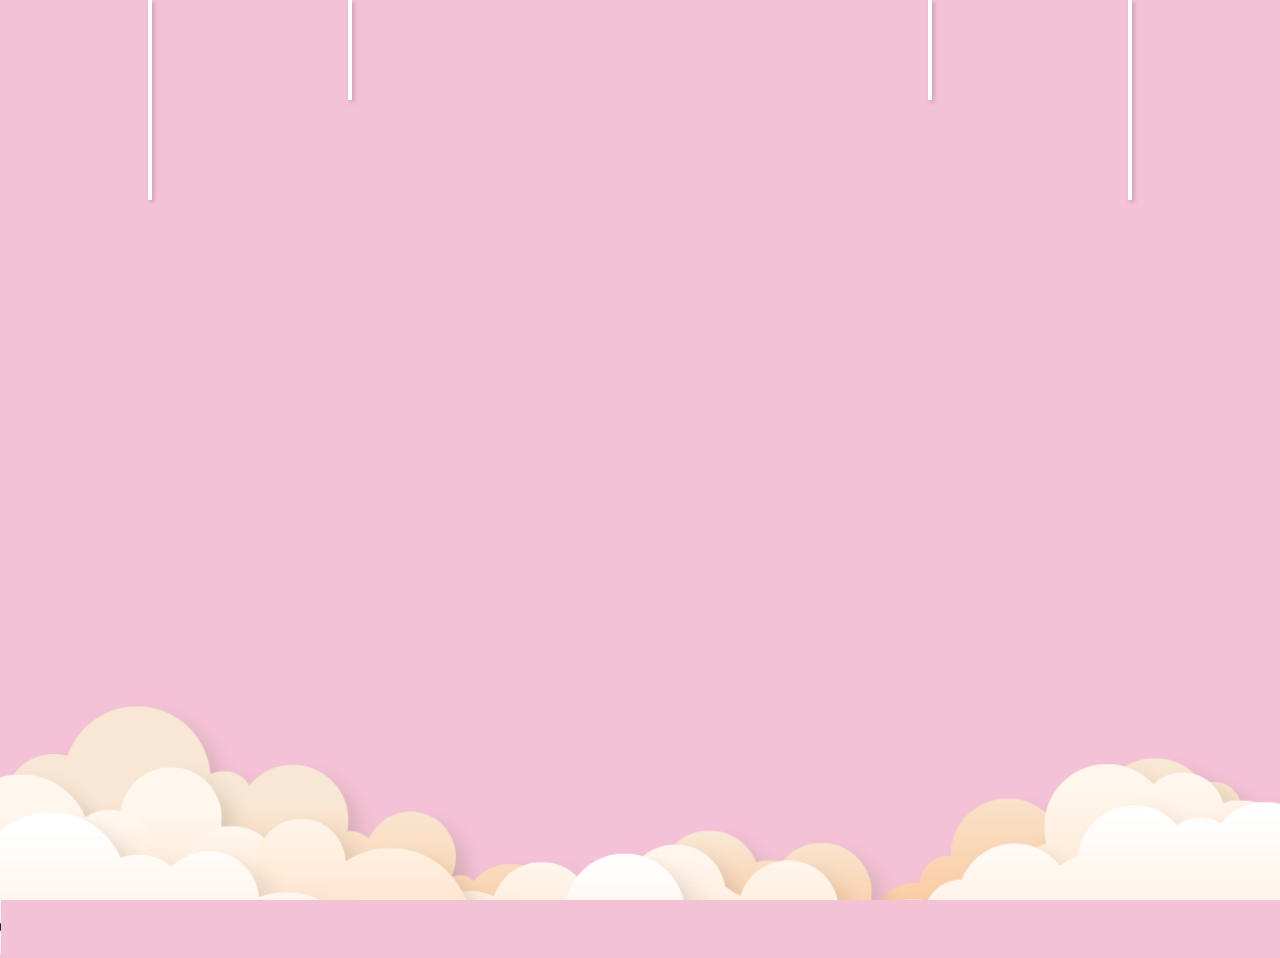
<file: index.html>
<!DOCTYPE html>
<html lang="en">
<head>
    <meta charset="UTF-8">
    <meta http-equiv="X-UA-Compatible" content="IE=edge">
    <meta name="viewport" content="width=device-width, initial-scale=1.0">
    <link rel="stylesheet" href="style.css">
    <link rel="website icon" type="png" href="image/traitym.png">
    <link rel="stylesheet" href="https://cdnjs.cloudflare.com/ajax/libs/font-awesome/6.3.0/css/all.min.css" integrity="sha512-SzlrxWUlpfuzQ+pcUCosxcglQRNAq/DZjVsC0lE40xsADsfeQoEypE+enwcOiGjk/bSuGGKHEyjSoQ1zVisanQ==" crossorigin="anonymous" referrerpolicy="no-referrer" />
    <title>Gửi em!</title>
</head>
<body>
    <div class="wrapper">
        <div class="crile-1"></div>
        <div class="crile-2"></div>
        <div class="crile-3"></div>
        <div class="crile-4"></div>
        <div class="heart">
            <svg version="1.1" id="Layer_1" xmlns="http://www.w3.org/2000/svg" xmlns:xlink="http://www.w3.org/1999/xlink" x="0px" y="0px"
                viewBox="0 0 323.47 305.1" style="enable-background:new 0 0 323.47 305.1;" xml:space="preserve">
            <path class="st0" d="M263.95,161.72c-0.79,0.79-1.59,1.55-2.4,2.28l0.06,0.06l-99.88,99.88l-99.87-99.88l0.05-0.05
                c-0.81-0.74-1.61-1.5-2.4-2.29c-13.79-13.79-20.68-31.86-20.68-49.94c0-18.07,6.89-36.15,20.69-49.94
                c13.79-13.79,31.86-20.68,49.94-20.68c18.07,0,36.14,6.89,49.93,20.68c0.79,0.79,1.55,1.59,2.28,2.4c0.03,0.02,0.05,0.04,0.07,0.06
                c0.01-0.02,0.03-0.04,0.05-0.06c0.74-0.81,1.5-1.61,2.29-2.4c13.79-13.79,31.86-20.68,49.94-20.68c18.07,0,36.14,6.89,49.93,20.68
                C291.53,89.42,291.53,134.14,263.95,161.72z"/>
            </svg>
        </div>
        <div class="traitym">
            <svg version="1.1" id="Layer_1" xmlns="http://www.w3.org/2000/svg" xmlns:xlink="http://www.w3.org/1999/xlink" x="0px" y="0px"
                viewBox="0 0 323.47 305.1" style="enable-background:new 0 0 323.47 305.1;" xml:space="preserve">
            <path class="st1" d="M0,152.55h53.28l13.76-29.86c0,0,8.87,57.48,9.78,57.48s15.59-70.01,15.59-70.01l11.62,59.01l9.17-43.11
                l11.31,26.49h79.8l14.06-24.66l8.87,42.19l11.62-34.85l9.17,42.19l10.7-63.59l9.48,38.72h55.26"/>
            <path class="st2" d="M196.74,116.91l0.01,0.01l-35.02,35.02l-35.02-35.02c-4.43-4.47-7.16-10.62-7.16-17.42
                c0-6.83,2.77-13.03,7.25-17.51c4.48-4.48,10.67-7.25,17.51-7.25c6.8,0,12.95,2.73,17.42,7.16c4.47-4.43,10.63-7.16,17.41-7.16
                c6.84,0,13.03,2.77,17.51,7.25c4.49,4.48,7.26,10.68,7.26,17.51C203.91,106.29,201.18,112.44,196.74,116.91z"/>
            </svg>
        </div>
        <div class="avt">
            <img src="image/soi2.gif" alt="">
        </div>

        <div class="heart-item1">
            <img src="image/heart.png" alt="">
        </div>
        <div class="heart-item2">
            <img src="image/heart2.png" alt="">
        </div>
        <div class="box-heart">
            <div class="heart1">
                <i class="fa-solid fa-heart"></i>
            </div>
            <div class="heart2">
                <i class="fa-solid fa-heart"></i>
            </div>
            <div class="heart3">
                <i class="fa-solid fa-heart"></i>
            </div>
            <div class="heart4">
                <i class="fa-solid fa-heart"></i>
            </div>
        </div>
        <div class="box-big_clouds">
            <div class="big_clouds1">
                <img src="image/big-clouds1.png" alt="">
            </div>
            <div class="big_clouds2">
                <img src="image/big-clouds2.png" alt="">
            </div>
            <div class="big_clouds3">
                <img src="image/big-clouds3.png" alt="">
            </div>
        </div>
        <div class="mail">
            <button><i class="fa-regular fa-envelope"></i></button>
            <span class="heartMail"><i class="fa-solid fa-heart"></i></span>
        </div>
        <div class="icon">
            <i class="fa-solid fa-chevron-left"></i>
        </div>
        <div class="gift"></div>
        <div class="gift1"></div>
        <div class="gift2"></div>
        <div class="gift3"></div>
        <div class="textLove">
            <p></p>
            <p></p>
            <p></p>
        </div>
    </div>

    <script>
    var mail = document.querySelector(".mail")
    mail.addEventListener("click", ()=>{
        window.location.href = "mail.html"
    })
    </script>
    <audio controls autoplay ><source src="ngontinh.mp3" type="audio/mp3"></audio>
</body>
</html>
</file>
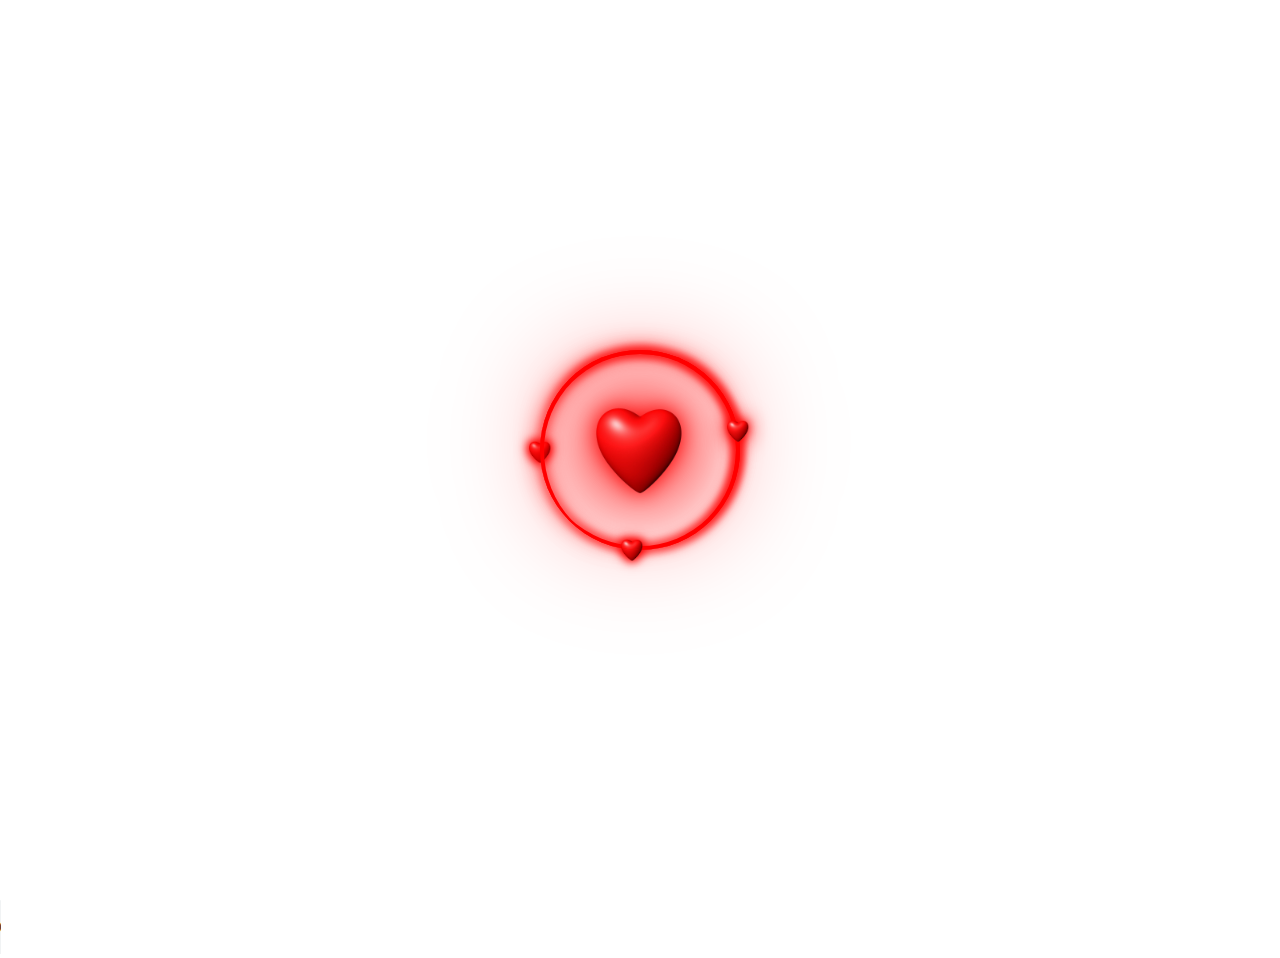
<file: mail.html>
<!DOCTYPE html>
<html lang="en">
<head>
    <meta charset="UTF-8">
    <meta http-equiv="X-UA-Compatible" content="IE=edge">
    <meta name="viewport" content="width=device-width, initial-scale=1.0">
    <link rel="website icon" type="png" href="image/traitym.png">
    <link rel="stylesheet" href="mail.css">
    <title>Gửi em!</title>
</head>
<body>
    <!-- <audio controls autoplay ><source src="/tangcrush-main/1234.mp3" type="audio/mp3"></audio> -->
    <div class="warpper preloading">
        <div class="box">
            <div class="mail">
                <div class="heart">
                    <img src="image/tym.png" alt="">
                    <img src="image/tym.png" alt="">
                    <img src="image/tym.png" alt="">
                    <img src="image/tym.png" alt="">
                    <img src="image/tym.png" alt="">
                </div>
                <div class="content">
                    <div class="title">
                        <h2>Gửi Bé Huyền!</h2>
                    </div>
                    <p>
                        Xin hân hạnh thông báo: Hôm nay ngày 8/3/2023, sản phẩm mà quý khách
                        mong muốn đã trở về hiện trạng nên quý khách đừng lo lắng hay sợ hãi
                        gì nữa nhé! Lời nói riêng tới từ sản phẩm “ Đừng là bất kì ai, hãy 
                        là chính bản thân mình vì chỉ khi là chính mình thì mới thực sự đặc
                        biệt. Điều mà tôi luôn hướng đến chính là sự thoải mái của đối phương,
                        “ hãy cứ yêu vì cuộc đời cho phép và hãy cứ,......”. Tôi cũng chẳng
                        rõ phải dùng bao nhiêu ngôn từ trên thế giới này mới có thể diễn tả
                        được vẻ đẹp tâm hồn của em, nhưng dù ở bất kể mối quan hệ nào thì
                        luôn luôn cần sự trao đổi thế nên đừng nghĩ cho người khác mà quên
                        đi chính mình. Những thói quen không tốt thì nên bỏ nhé! Đồ ngốc!!!”.
                        Chúc quý khách có một ngày 8/3 vui vẻ, hạnh phúc và luôn xinh đẹp.
                        Sản phẩm sẽ luôn đồng hành cùng quý khách. Trân trọng cảm ơn quý
                        khách đã dùng sản phẩm! :333
                    </p>
                </div>
            </div>
        </div>
        <div class="loader-wrapper">
            <div class="loader">
                <div class="inner one" style="--i:1;"></div>
                <div class="inner two" style="--i:1;"></div>
                <div class="inner three" style="--i:1;"></div>
                <div class="box-heart">
                    <div class="heartLoader"></div>
                </div>
            </div>
        </div>
    </div>
    <audio controls autoplay ><source src="1234.mp3" type="audio/mp3"></audio>
    
</body>
<script type="text/javascript" src="https://code.jquery.com/jquery-3.6.3.min.js"></script>
    <script>
        $(window).on('load', function(event){
        $('body').removeClass('preloading');
        $('.loader-wrapper').delay(1000).fadeOut('fast');
    });
    </script>
    
    
</html>
</file>
<file: style.css>
@import url('https://fonts.googleapis.com/css2?family=Roboto:wght@700&display=swap');
@import url('https://fonts.googleapis.com/css2?family=Dancing+Script:wght@700&display=swap');
*{
    margin: 0;
    padding: 0;
    box-sizing: border-box;
}
body{
    background: #F4C2D7;
}
.wrapper{
    position: relative;
    width: 100%;
    height: 100%;
    display: flex;
    justify-content: center;
    align-items: center;
    min-height: 100vh;
    overflow: hidden;
}

.wrapper .crile-1{
    position: absolute;
    content: "";
    width: 100px;
    height: 100px;
    border: 6px solid red;
    border-radius: 50%;
    transform: scale(0);
    animation: scaleBorder 1s forwards alternate ease-in-out;
}
@keyframes scaleBorder{
    70%{
        transform: scale(1);
        border-width: 6px;
    }
    80%{
        transform: scale(1);
        border-width: 1px;
    }
    100%{
        transform: scale(1);
        border-width: 1px;
        opacity: 0;
    }
}
.wrapper .crile-2{
    position: absolute;
    content: "";
    width: 100px;
    height: 100px;
    border: 6px solid red;
    border-radius: 50%;
    transform: scale(0);
    animation: scaleBorder 1s forwards alternate ease-in-out 2;
    animation-delay: 0.3s;
}

.wrapper .crile-3{
    position: absolute;
    width: 50px;
    height: 50px;
    border: 30px solid red;
    border-radius: 50%;
    transform: scale(0);
    animation: spanScale 2s forwards alternate 1.8s;
}
@keyframes spanScale{
    0%{
        border-width: 30px;
        transform: scale(0);
    }
    30%, 40%{
        transform: scale(1);
    }
    50%{
        border-width: 5px;
        transform: scale(0.2);
    }
    52%{
        border-width: 30px;
    }
    80%{
        border-width: 30px;
        transform:translateY(300px) scale(0.2);
    }
    100%{
        border-width: 25px;
        transform:translate(0) scale(0);
    }
}
.wrapper .crile-4{
    position: absolute;
    bottom: 0;
    width: 100%;
    height: 100%;
    background: url("image/bgr.jpg");
    background-repeat: no-repeat;
    background-size: cover;
    transform: scale(0);
    transform-origin: bottom;
    animation: bgrScale 1s ease-in-out forwards alternate 3.1s;
}
@keyframes bgrScale{
    0%{
        width: 10px;
        height: 10px;
        transform: scale(0);
        border-radius: 50%;
        transform-origin: bottom;
    }
    98%{
        width: 700px;
        height: 700px;
        transform: scale(1);
        border-radius: 50%;
        transform-origin: bottom;
    }
    100%{
        width: 100%;
        height: 100%;
        transform: scale(1);
    }
}
.heart{
    position: absolute;
    width: 25%;
    height: 25%;
    display: flex;
    justify-content: center;
    align-items: center;
    z-index: 100;
    filter: drop-shadow(3px 3px 6px rgba(0,0,0,0.4));
    animation: nhiptim 2s forwards 16s;
}
.heart .st0{
    position: absolute;
    fill:none;
    stroke-width: 4px;
    stroke: #fed3dd;
    stroke-dasharray: 1700;
    stroke-dashoffset: 0;
    opacity: 0;
    animation: heart 5s linear forwards alternate 6s;
}
@keyframes heart{
    0%{
        opacity: 1;
        stroke-dashoffset: 1700;
    }
    100%{
        opacity: 1;
        stroke-dashoffset: 0;
        fill: #ff2b5d;
    }
}
.traitym{
    width: 250px;
    height: 250px;
    display: flex;
    justify-content: center;
    align-items: center;
    z-index: 100;
    animation: nhiptim 2s forwards 15s;
}
@keyframes nhiptim {
    0%{
        transform:rotate(0deg) scale(1);
    }
    20%,100%{
        transform:rotate(720deg) scale(0);
    }
}
.traitym .st1{
    fill: none;
    stroke: #ffffff;
    stroke-width: 5px;
    stroke-dasharray: 3700;
    stroke-dashoffset: 3700;
    animation: ani 10s forwards 7.5s;
}
@keyframes ani{
    0%{
        fill: none;
        stroke-dashoffset: 3700;
    }
    100%{
        fill: none;
        stroke-dashoffset: 0;
    }
}
.traitym .st2{
    stroke: #ffffff;
    stroke-width: 5px;
    fill: none;
    stroke-dasharray: 1700;
    stroke-dashoffset: 1700;
    animation: ani1 10s forwards 7s;
}
@keyframes ani1{
    0%{
        stroke-dashoffset: 2000;
        fill: none;
    }
    100%{
        stroke-dashoffset: 0;
        fill: red;
    }
}

.avt{
    position: absolute;
    width: 190px;
    height: 190px;
    border-radius: 50%;
    border: 4px solid #fff;
    overflow: hidden;
    transform: scale(0) translateY(20px);
    box-shadow: 3px 3px 10px rgba(0, 0, 0, 0.4);
    display: flex;
    z-index: 10000;
    animation: avt 2s forwards 17s;
}
@keyframes avt{
    0%{
        transform: scale(0) translateY(-40px);
    }
    10%{
        transform: scale(1.3) translateY(-40px);
    }
    20%{
        transform:scale(0.7) translateY(-40px);
    }
    30%,100%{
        transform:scale(1) translateY(-40px);
    }
}
.avt img{
    width: 100%;
    object-fit: cover;
}
.heart-item1{
    position: absolute;
    transform: scale(0) rotate(0deg);
    animation: bigHeart 2s forwards 11.2s;
}
@keyframes bigHeart{
    0%{
        transform: scale(0) rotate(0deg);
    }
    20%{
        transform: scale(1.3);
    }
    40%{
        transform: scale(0.7) rotate(360deg);
    }
    60%,100%{
        transform: scale(1) rotate(720deg);
    }
}
.heart-item2{
    position: absolute;
    width: 380px;
    z-index: 10;
    transform: scale(0);
    animation: bigHeart 2s forwards alternate 11s;
}
.heart-item2 img{
    width: 100%;
}

.box-heart{
    position: absolute;
    top: 0;
    left: 0;
    width: 100%;
}
.heart1{
    position: absolute;
    display: flex;
    width: 100px;
    justify-content: center;
    filter: drop-shadow(2px 2px 2px rgba(0,0,0,0.2));
    left: 100px;
    animation: heart1 2s infinite linear;
}
@keyframes heart1{
    0%{
        transform: rotate(0);
        transform-origin: top;
    }
    25%{
        transform: rotate(5deg);
        transform-origin: top;
    }
    50%{
        transform: rotate(0);
        transform-origin: top;
    }
    75%{
        transform: rotate(-5deg);
        transform-origin: top;
    }
    100%{
        transform: rotate(0);
        transform-origin: top;
    }
}
.heart1::before{
    position: absolute;
    content: "";
    width: 4px;
    height: 200px;
    background: #ffffff;
    filter: blur(0.5px);
}
.heart1 .fa-heart{
    position: absolute;
    font-size: 80px;
    color: #f8dae9;
    filter: drop-shadow(2px 2px 2px rgba(0,0,0,0.2));
    top: 150px;
}

.heart2{
    position: absolute;
    display: flex;
    width: 100px;
    justify-content: center;
    filter: drop-shadow(2px 2px 2px rgba(0,0,0,0.2));
    right: 100px;
    animation: heart1 2s infinite linear;
}
.heart2::before{
    position: absolute;
    content: "";
    width: 4px;
    height: 200px;
    background: #ffffff;
    filter: blur(0.5px);
}
.heart2 .fa-heart{
    position: absolute;
    font-size: 80px;
    color: #ff8dc6;
    filter: drop-shadow(2px 2px 2px rgba(0,0,0,0.2));
    top: 150px;
}
.heart3{
    position: absolute;
    display: flex;
    width: 100px;
    justify-content: center;
    filter: drop-shadow(2px 2px 2px rgba(0,0,0,0.2));
    left: 300px;
    animation: heart1 2s infinite linear;
}
.heart3::before{
    position: absolute;
    content: "";
    width: 4px;
    height: 100px;
    background: #ffffff;
    filter: blur(0.5px);
}
.heart3 .fa-heart{
    position: absolute;
    font-size: 80px;
    color: #ff4174;
    filter: drop-shadow(2px 2px 2px rgba(0,0,0,0.2));
    top: 70px;
}
.heart4{
    position: absolute;
    display: flex;
    width: 100px;
    justify-content: center;
    filter: drop-shadow(2px 2px 2px rgba(0,0,0,0.2));
    right: 300px;
    animation: heart1 2s infinite linear;
}
.heart4::before{
    position: absolute;
    content: "";
    width: 4px;
    height: 100px;
    background: #ffffff;
    filter: blur(0.5px);
}
.heart4 .fa-heart{
    position: absolute;
    font-size: 80px;
    color: #ff799f;
    filter: drop-shadow(2px 2px 2px rgba(0,0,0,0.2));
    top: 70px;
}
.box-big_clouds{
    position: absolute;
    top: 0;
    left: 0;
    width: 100%;
    height: 100%;
    display: flex;
    justify-content: center;
    align-items: center;
}
.big_clouds1{
    position: absolute;
    bottom: -190px;
    width: 110%;
    z-index: 7;
    animation: bigClouds1 4s infinite alternate;
}
.big_clouds1 img{
    width: 100%;
}
@keyframes bigClouds1{
    0%{
        transform: scale(1);
    }
    50%{
        transform: scale(0.98);
    }
    100%{
        transform: scale(1);
    }
}
.big_clouds2{
    position: absolute;
    bottom: -240px;
    width: 110%;
    z-index: 6;
    animation: bigClouds2 3s infinite alternate;
}
.big_clouds2 img{
    width: 100%;
}
@keyframes bigClouds2{
    0%{
        transform: scale(1);
    }
    50%{
        transform: scale(0.98);
    }
    100%{
        transform: scale(1);
    }
}
.big_clouds3{
    position: absolute;
    bottom: -150px;
    width: 110%;
    z-index: 5;
    animation: bigClouds3 2s infinite alternate;
}
.big_clouds3 img{
    width: 100%;
}
@keyframes bigClouds3{
    0%{
        transform: scale(1);
    }
    50%{
        transform: scale(0.98);
    }
    100%{
        transform: scale(1);
    }
}

.mail{
    position: absolute;
    z-index: 100000;
    width: 100px;
    height: 40px;
    display: flex;
    justify-content: center;
    align-items: center;
    cursor: pointer;
    margin-top: 180px;
    filter: drop-shadow(2px 2px 2px rgba(0,0,0,0.3));
    transform: scale(0);
    animation: boxMail 2s forwards ease-in-out 18s;
}
@keyframes boxMail{
    0%{
        transform: rotate(0deg) scale(0);
    }
    15%, 100%{
        transform: rotate(720deg) scale(1.1);
    }
}
.mail button{
    padding: 10px 15px;
    background-color: rgb(255, 109, 136);
    border: none;
    font-size: 25px;
    border-radius: 4px 0px 0px 4px;
    transition: 0.5s;
    width: 58px;
    height: 40px;
    display: flex;
    justify-content: center;
    align-items: center;
    cursor: pointer;
    color: #fff;
}
.mail button >i{
    transition: 0.5s;
}
.mail span{
    position: relative;
    width: 44px;
    height: 44px;
    background-color: rgb(255, 109, 136);
    margin-left: -2px;
    border-radius: 0px 6px 6px 0px;
    cursor: pointer;
    display: flex;
    justify-content: center;
    align-items: center;
    transition: 0.5s;
}
.heartMail i{
    color: #fff;
    transition: 1s;
}
.mail:hover button i{
    cursor: pointer;
    color: rgb(255, 255, 255);
    filter: drop-shadow(0px 0px 10px rgb(255, 187, 199));
    animation: rotateMail 0.5s linear infinite;
}
@keyframes rotateMail{
    0%{
        transform: rotate(0deg);
    }
    25%{
        transform: rotate(5deg);
    }
    50%{
        transform: rotate(0deg);
    }
    75%{
        transform: rotate(-5deg);
    }
    100%{
        transform: rotate(0deg);
    }
}
.mail:hover > .heartMail{
    transform: translateY(-4px);
    background-color: #f2acc6;
    box-shadow: -2px 2px 5px rgb(0, 0, 0, 0.5);
}

.mail:hover > .heartMail i{
    color: #ff0000;
    transform: rotate(360deg);
    filter: drop-shadow(0px 0px 7px rgb(255, 255, 255));
}
.gift{
    position: absolute;
    width: 110px;
    height: 110px;
    background: url(image/gift7.gif);
    background-repeat: no-repeat;
    background-size: cover;
    border-radius: 50%;
    background-position: center;
    box-shadow: 5px 5px 5px rgba(0, 0, 0, 0.2);
    left: 50px;
    top: 55%;
    z-index: 100;
    transform: scale(0);
    animation: giftCute 2s forwards 12.5s;
}
@keyframes giftCute{
    0%{
        transform: scale(0);
    }
    20%{
        transform: scale(1.3);
    }
    40%{
        transform: scale(0.7);
    }
    60%,100%{
        transform: scale(1);
    }
}
.gift::before{
    position: absolute;
    content: "Mở<3";
    font-family: 'Dancing Script', cursive;
    font-size: 20px;
    color: red;
    width: 110px;
    height: 35px;
    background: #ffffff;
    top: -30px;
    left: 50px;
    border-radius: 5px;
    box-shadow: 5px 5px 8px rgba(0, 0, 0, 0.2);
    display: flex;
    justify-content: center;
    align-items: center;
    z-index: 10;
    transition: animation 1s;
    opacity: 0;
    transform: translate(-60px, 60px) scale(0);
}
.icon:hover ~ .gift::before{
    animation: textGift 1s forwards;
}
@keyframes textGift{
    0%{
        opacity: 1;
        transform: translate(-60px, 60px) scale(0);
    }
    100%{
        opacity: 1;
        transform: translate(0px, 0px) scale(1);
    }
}
.gift1{
    position: absolute;
    width: 110px;
    height: 110px;
    background: url(image/gift3.gif);
    background-repeat: no-repeat;
    background-size: cover;
    border-radius: 50%;
    background-position: center;
    box-shadow: 5px 5px 5px rgba(0, 0, 0, 0.2);
    right: 50px;
    top: 55%;
    z-index: 10000;
    transform: scale(0);
    animation: giftCute 2s forwards 14s;
}
.gift1::before{
    position: absolute;
    content: "Nhé";
    font-size: 20px;
    color: red;
    font-family: 'Dancing Script', cursive;
    width: 110px;
    height: 35px;
    background: #ffffff;
    top: -30px;
    right: 50px;
    border-radius: 5px;
    box-shadow: 5px 5px 8px rgba(0, 0, 0, 0.2);
    display: flex;
    justify-content: center;
    align-items: center;
    z-index: 10;
    transition: animation 1s;
    opacity: 0;
    transform: translate(50px, 60px) scale(0);
}
.icon:hover ~ .gift1::before{
    animation: textGift1 1s forwards 1.5s;
}
@keyframes textGift1{
    0%{
        opacity: 1;
        transform: translate(50px, 60px) scale(0);
    }
    100%{
        opacity: 1;
        transform: translate(0px, 0px) scale(1);
    }
}
.gift2{
    position: absolute;
    width: 150px;
    height: 150px;
    background: url(image/gift6.gif);
    background-repeat: no-repeat;
    background-size: cover;
    border-radius: 50%;
    background-position: center;
    box-shadow: 5px 5px 5px rgba(0, 0, 0, 0.2);
    left: 220px;
    top: 30%;
    z-index: 10000;
    transform: scale(0);
    animation: giftCute 2s forwards 13s;

}
.gift2::before{
    position: absolute;
    content: "Thư";
    font-size: 20px;
    color: red;
    font-family: 'Dancing Script', cursive;
    width: 110px;
    height: 35px;
    background: #ffffff;
    top: -30px;
    left: 50px;
    border-radius: 5px;
    box-shadow: 5px 5px 8px rgba(0, 0, 0, 0.2);
    display: flex;
    justify-content: center;
    align-items: center;
    z-index: 10;
    transition: animation 1s;
    opacity: 0;
    transform: translate(-50px, 60px) scale(0);
}
.icon:hover ~ .gift2::before{
    animation: textGift 1s forwards 0.5s;
}
.gift3{
    position: absolute;
    width: 150px;
    height: 150px;
    background: url(image/xanh2.gif);
    background-repeat: no-repeat;
    background-size: cover;
    border-radius: 50%;
    background-position: center;
    box-shadow: 5px 5px 5px rgba(0, 0, 0, 0.2);
    right: 220px;
    top: 30%;
    z-index: 10000;
    transform: scale(0);
    animation: giftCute 2s forwards 13.5s;
}
.gift3::before{
    position: absolute;
    content: "Ra";
    font-size: 20px;
    color: red;
    font-family: 'Dancing Script', cursive;
    width: 110px;
    height: 35px;
    background: #ffffff;
    top: -30px;
    right: 50px;
    border-radius: 5px;
    box-shadow: 5px 5px 8px rgba(0, 0, 0, 0.2);
    display: flex;
    justify-content: center;
    align-items: center;
    z-index: 10;
    transition: animation 1s;
    opacity: 0;
    transform: translate(50px, 60px) scale(0);
}
.icon:hover ~ .gift3::before{
    animation: textGift1 1s forwards 1s;
}
.icon{
    position: absolute;
    width: 50px;
    height: 50px;
    background: #fff;
    border-radius: 50%;
    display: flex;
    justify-content: center;
    align-items: center;
    bottom: 10%;
    box-shadow: 5px 5px 8px rgba(0, 0, 0, 0.2);
    cursor: pointer;
    z-index: 10000000000;
    transform: scale(0);
    animation: iconText 2s forwards 14.5s;
}
@keyframes iconText{
    0%{
        transform: scale(0);
    }
    10%{
        transform: scale(1.4);
    }
    20%{
        transform: scale(0.7);
    }
    30%,100%{
        transform: scale(1);
    }
}
.icon> i{
    font-size: 25px;
    color: #ff0000;
    transition: all 0.5s;
    transform: rotate(90deg);
}
.icon:hover > i{
    transform: rotate(630deg);
}
.textLove{
    position: absolute;
    top: 3%;
    display: flex;
    text-shadow: 0px 0px 10px rgba(0, 0, 0, 0.2) ;
}
.textLove p{
    font-family: 'Roboto', sans-serif;
    font-size: 60px;
    padding: 0px 10px;
    -webkit-text-stroke: 3px red;
    -webkit-text-fill-color: #fff;
}
.textLove p:nth-child(1){
    transform: scale(0);
    animation: textLove 2s forwards alternate ease-in-out 15.5s;
}
.textLove p:nth-child(2){
    transform: scale(0);
    animation: textLove 2s forwards alternate ease-in-out 15.7s;
}
.textLove p:nth-child(3){
    transform: scale(0);
    animation: textLove 2s forwards alternate ease-in-out 15.9s;
}
@keyframes textLove{
    0%{
        transform: scale(0);
    }
    10%{
        transform: scale(1.4);
    }
    20%{
        transform: scale(0.7);
    }
    30%,100%{
        transform: scale(1);
    }
}
</file>
<file: mail.css>
@import url('https://fonts.googleapis.com/css2?family=Dancing+Script:wght@700&display=swap');
*{
    padding: 0;
    margin: 0;
    box-sizing: border-box;
}
body{
    position: absolute;
    width: 100%;
    height: 100%;
}
.warpper{
    width: 100%;
    height: 100%;
    background: url(image/pink.jpg);
    background-repeat: no-repeat;
    background-size: cover;
    background-position: center;
    display: flex;
    justify-content: center;
    align-items: center;
}
.box{
    position: relative;
    width: 600px;
    height: 550px;
    background: rgba(253,233,234,0.9);
    border-radius: 5px;
    box-shadow: 3px 3px 3px rgba(0,0,0,0.3);
    display: flex;
    justify-content: center;
    align-items: center;
}
.mail{
    width: 550px;
    height: 500px;
    border: 2px dashed rgb(167,32,71);
    border-radius: 15px;
}
.heart{
    position: absolute;
    width: 100%;
    height: 100%;
}
.heart img:nth-child(1){
    position: absolute;
    width: 50px;
    transform: rotate(-25deg) translate(10px, 10px);
}
.heart img:nth-child(2){
    position: absolute;
    width: 30px;
    transform: rotate(-5deg) translate(3px, 50px);
}
.heart img:nth-child(3){
    position: absolute;
    width: 30px;
    transform: rotate(5deg) translate(70px, 5px);
}
.heart img:nth-child(4){
    position: absolute;
    width: 50px;
    right: 60px;
    bottom: 60px;
    transform: rotate(25deg);
}
.heart img:nth-child(5){
    position: absolute;
    width: 30px;
    right: 110px;
    bottom: 80px;
    transform: rotate(5deg);
}
.content{
    position: relative;
    width: 100%;
    height: 100%;
}
.content .title{
    display: flex;
    justify-content: center;
    align-items: center;
    width: 100%;
    height: 50px;
    overflow: hidden;
}
.content .title h2{
    font-family: 'Dancing Script', cursive;
    font-size: 35px;
    color: rgb(181,12,17);
    opacity: 0;
    transform: translateY(-40px);
    transition: 2s;
}
.warpper:hover .title h2{
    opacity: 1;
    transform: translateY(0px);
}
.content p{
    padding: 0px 45px;
    font-size: 20px;
    font-family: 'Dancing Script', cursive;
    opacity: 0;
    transition: all 1s;
}
.warpper:hover .content p{
    animation: text1 2s forwards ease-in-out 1s;
}
@keyframes text1{
    0%{
        opacity: 0;
    }
    100%{
        opacity: 1;
    }
}
.loader-wrapper{
    position: fixed;
    width: 100%;
    height: 100%;
    background: #fff;
    top: 0;
    left: 0;
    z-index: 100000000000;
}
.loader {
    position: absolute;
    top: 50%;
    left: 50%;
    width: 200px;
    height: 200px;
    border-radius: 50%;
    perspective: 800px;
    display: flex;
    justify-content: center;
    align-items: center;
    transform: translate(-50%, -50%);
}
.box-heart {
  width: 100%;
  height: 100%;
  display: flex;
  justify-content: center;
  align-items: center;
  animation: loaderElectron 0.5s alternate infinite;
  z-index: -1;
}
.heartLoader{
  position: absolute;
  background: url('image/traitym.png');
  background-size: cover;
  width: 120px;
  height: 120px;
  filter: drop-shadow(0 0 10px red) drop-shadow(0 0 40px red) drop-shadow(0 0 60px red);
}

@keyframes loaderElectron{
  0%{
    transform: scale(0.9);
  }
  100%{
    transform: scale(1.1);
  }
}
.inner {
    position: absolute;
    box-sizing: border-box;
    width: 100%;
    height: 100%;
    border-radius: 50%;  
  }
  
  .inner.one {
    left: 0%;
    top: 0%;
    animation: rotate-one calc(var(--i) * 1s) linear infinite;
    border-bottom: 4px solid red;
    border-right: 4px solid red;
    filter: drop-shadow(0 0 5px red) drop-shadow(0 0 5px red);
  }
  .inner.one::before {
    position: absolute;
    content: '';
    background: url('image/traitym.png');
    background-size: cover;
    width: 30px;
    height: 30px;
    z-index: 10000000s;
    top: 40%;
    transform: translate(-50%, 30%);
  }
  .inner.two {
    right: 0%;
    top: 0%;
    animation: rotate-two calc(var(--i) * 1s) linear infinite;
    border-right: 4px solid red;
    border-top: 4px solid red;
    filter: drop-shadow(0 0 5px red) drop-shadow(0 0 5px red);
  }
  .inner.two::before {
    position: absolute;
    content: '';
    background: url('image/traitym.png');
    background-size: cover;
    width: 30px;
    height: 30px;
    right: 50%;
    bottom: 0;
    transform: translate(30%, 50%);
  }
  .inner.three {
    right: 0%;
    bottom: 0%;
    animation: rotate-three calc(var(--i) * 1s) linear infinite;
    border-top: 4px solid red;
    border-left: 4px solid red;
    filter: drop-shadow(0 0 5px red) drop-shadow(0 0 10px red);
  }
  .inner.three::before {
    position: absolute;
    background: url('image/traitym.png');
    background-size: cover;
    width: 30px;
    height: 30px;
    content: '';
    right: 2px;
    top: 50%;
    transform: translate(50%, -120%);
  }
  @keyframes rotate-one {
    0% {
      transform: rotateX(35deg) rotateY(-45deg) rotateZ(0deg);
    }
    100% {
      transform: rotateX(35deg) rotateY(-45deg) rotateZ(360deg);
    }
  }
  @keyframes rotate-two {
    0% {
      transform: rotateX(50deg) rotateY(10deg) rotateZ(0deg);
    }
    100% {
      transform: rotateX(50deg) rotateY(10deg) rotateZ(360deg);
    }
  }
  @keyframes rotate-three{
    0% {
      transform: rotateX(35deg) rotateY(55deg) rotateZ(0deg);
    }
    100% {
      transform: rotateX(35deg) rotateY(55deg) rotateZ(360deg);
    }
  }
</file>
